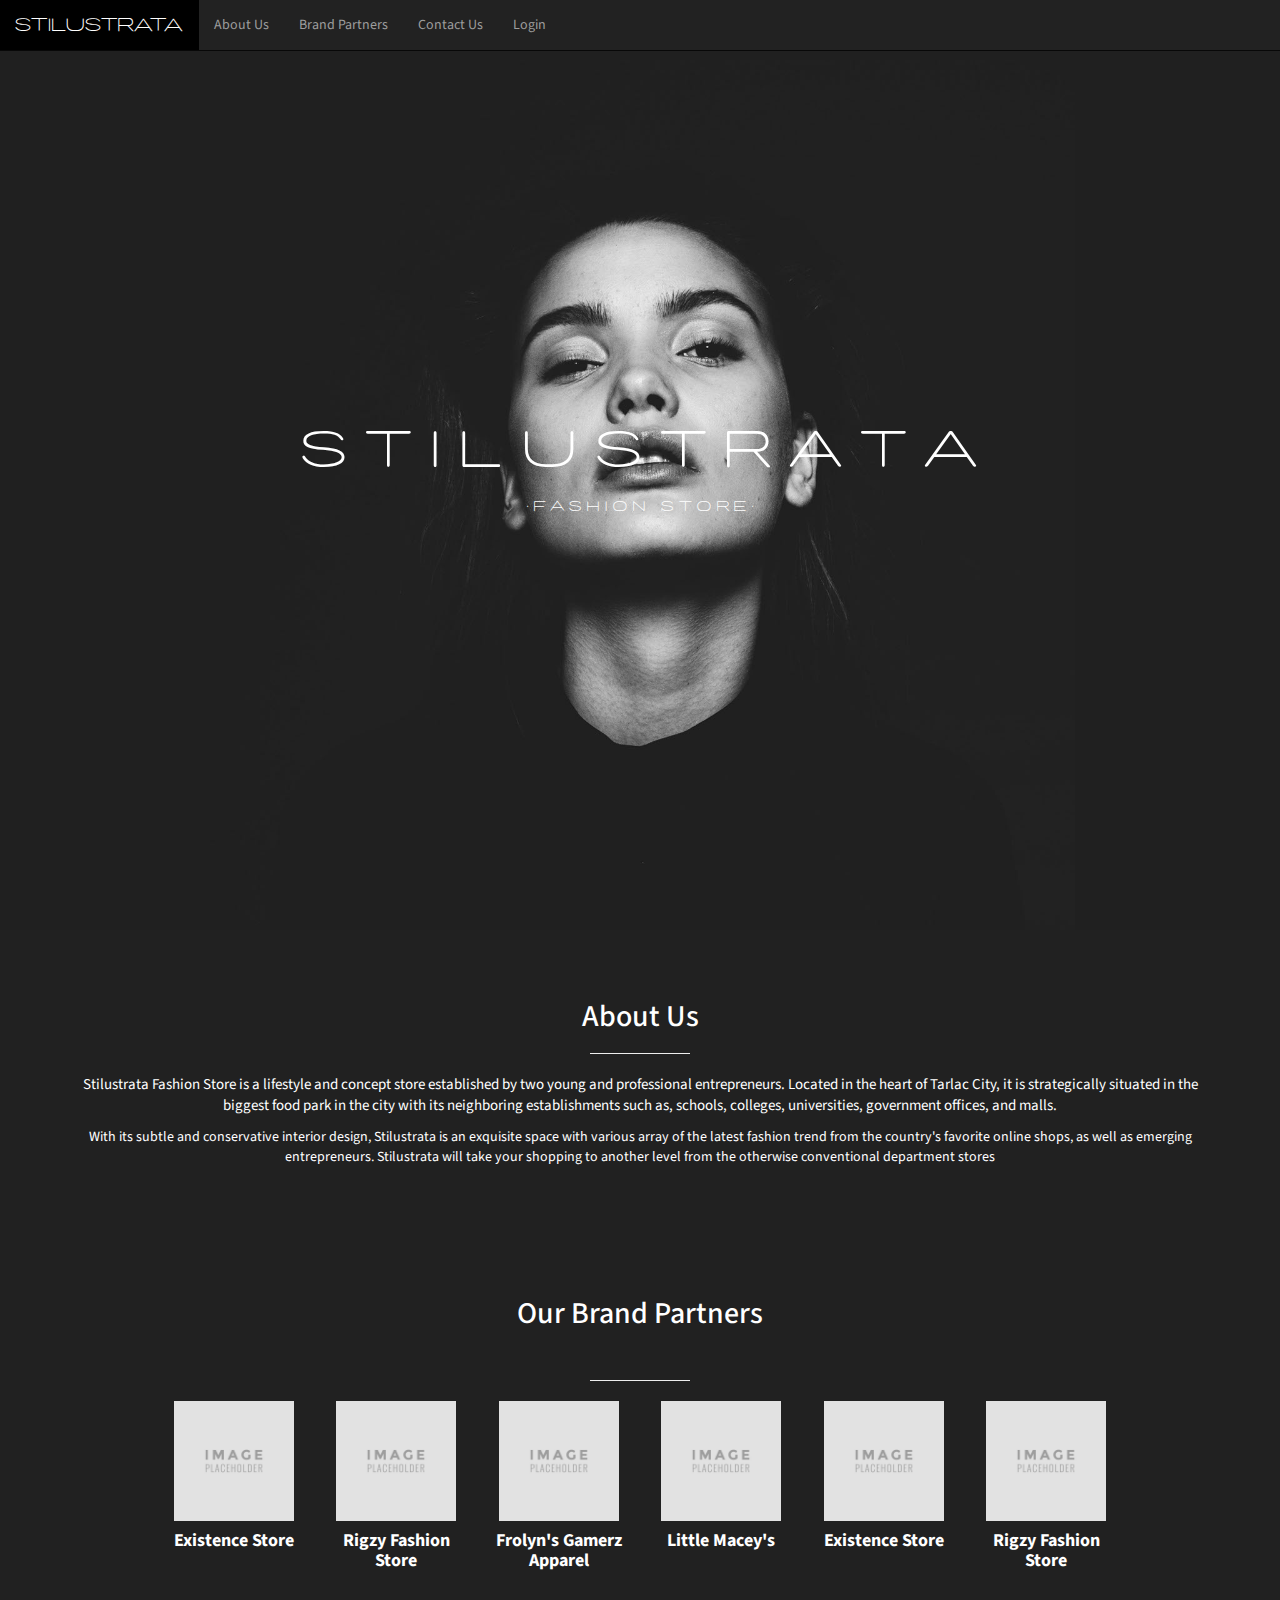
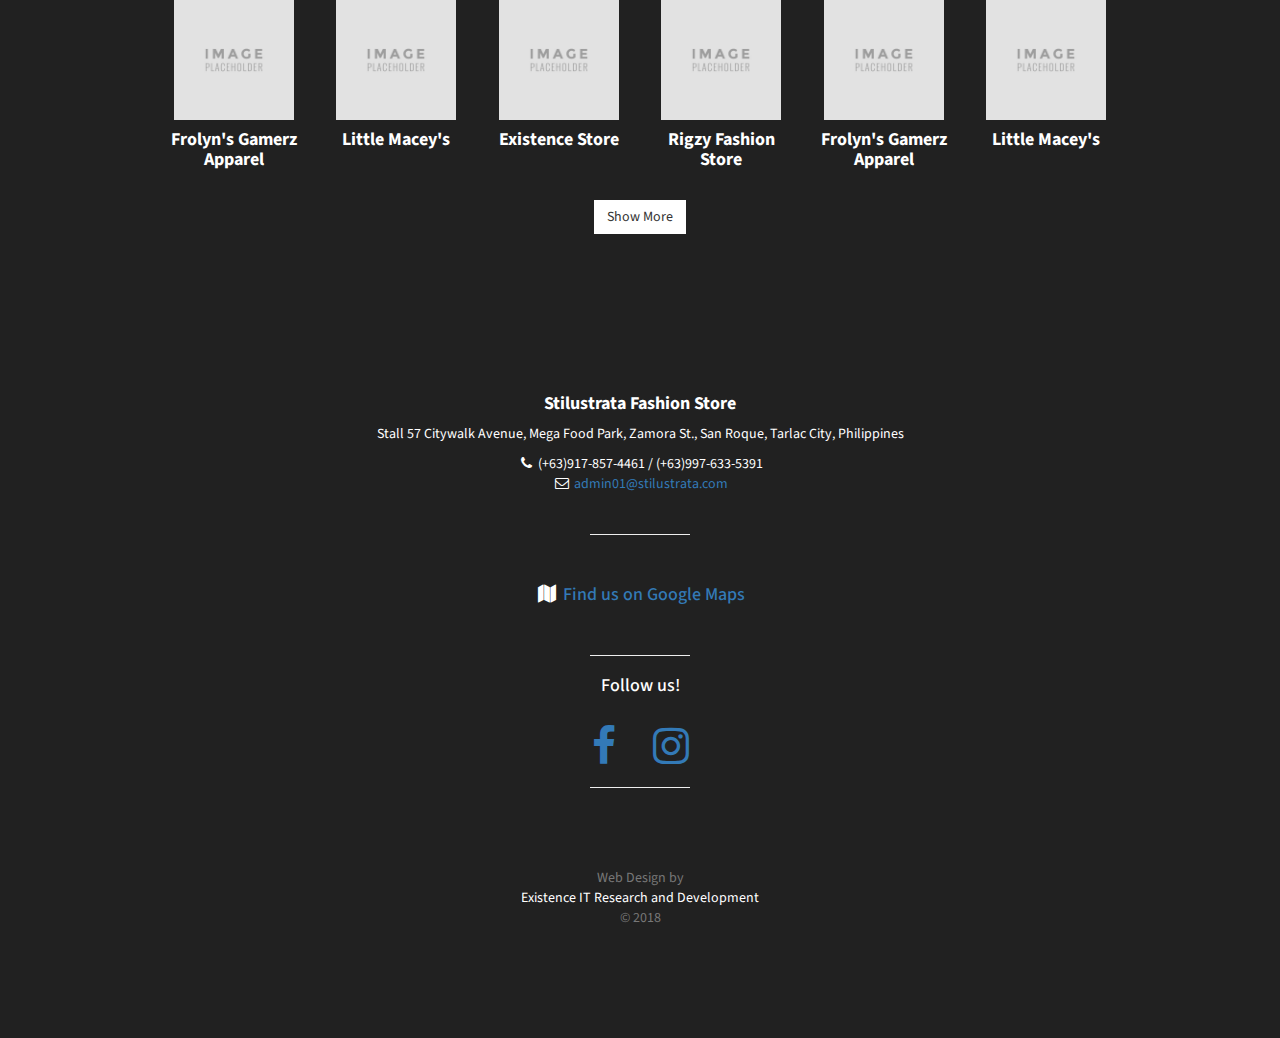
<file: index.html>
<!DOCTYPE html>
<html lang="en">

<head>
    <meta charset="utf-8">
    <meta http-equiv="X-UA-Compatible" content="IE=edge">
    <meta name="viewport" content="width=device-width, initial-scale=1">
    <meta property="og:image" content="img/bgstils.jpg">
    <meta property="og:title" content="Stilustrata Fashion Store">
    <meta property="og:description" content="Stilustrata Fashion Store's Official Website">
    <meta name="author" content="Existence IT Research and Development 2018">
    <link rel="shortcut icon" href="img/bgstils.jpg" ;/>
    <title>Stilustrata Fashion Store</title>
    <link href="css/bootstrap.min.css" rel="stylesheet">
    <link href="css/stylish-portfolio.css" rel="stylesheet">
    <link href="https://maxcdn.bootstrapcdn.com/font-awesome/4.7.0/css/font-awesome.min.css" rel="stylesheet" type="text/css">
    <link href="https://fonts.googleapis.com/css?family=Source+Sans+Pro:300,400,700,300italic,400italic,700italic" rel="stylesheet" type="text/css">
    <script src="js/jquery.js"></script>
    <script src="js/bootstrap.min.js"></script>
    <!--[if lt IE 9]> <script src="https://oss.maxcdn.com/libs/html5shiv/3.7.0/html5shiv.js"></script> <script src="https://oss.maxcdn.com/libs/respond.js/1.4.2/respond.min.js"></script><![endif]-->
</head>

<body data-spy="scroll" data-target=".navbar" data-offset="50">
    <nav class="navbar navbar-inverse navbar-fixed-top" id="navv">
        <div class="container-fluid">
            <div class="navbar-header"> <a class="navbar-brand" href="#top" style="background-color: black;font-family: 'Porter',Arial,sans-serif">STILUSTRATA</a> </div>
            <ul class="nav navbar-nav">
                <li><a href="#services">About Us</a></li>
                <li><a href="#partners">Brand Partners</a></li>
                <li><a href="#foots">Contact Us</a></li>
                <li><a href="login.php">Login</a></li>
            </ul>
        </div>
    </nav> <a id="menu-toggle" href="#" class="btn btn-dark btn-lg toggle"><i class="fa fa-angle-double-left"></i></a>
    <nav id="sidebar-wrapper">
        <ul class="sidebar-nav"> <a id="menu-close" href="#" class="btn btn-light btn-lg pull-right toggle"><i class="fa fa-angle-double-right"></i></a>
            <li class="sidebar-brand"> <a href="#top" onclick=$( "#menu-close").click();>Stilustrata</a> </li>
            <li><a href="#services" onclick=$( "#menu-close").click();>About Us</a></li>
            <li><a href="#partners" onclick=$( "#menu-close").click();>Brand Partners</a></li>
            <li><a href="#foots" onclick=$( "#menu-close").click();>Contact Us</a></li>
            <li><a href="login.php">Login</a></li>
        </ul>
    </nav>
    <p id="paddd">&nbsp;</p>
    <header id="top" class="header">
        <div class="text-vertical-center" style="font-family: 'Porter',Arial,sans-serif">
            <p class="main_h">S T I L U S T R A T A</p>
            <p style="white-space: nowrap;">· F A S H I O N &nbsp;&nbsp;S T O R E ·</p><br></div>
    </header>
    <aside id="services" class="call-to-action bg-primary" style="background-color: #212121">
        <div class="container">
            <div class="row">
                <div class="col-lg-12 text-center" id="about_p">
                    <h2>About Us</h2>
                    <hr class="small">
                    <p style="font-size: 15px"> Stilustrata Fashion Store is a lifestyle and concept store established by two young and professional entrepreneurs. Located in the heart of Tarlac City, it is strategically situated in the biggest food park in the city with its neighboring
                        establishments such as, schools, colleges, universities, government offices, and malls. </p>
                    <p>With its subtle and conservative interior design, Stilustrata is an exquisite space with various array of the latest fashion trend from the country's favorite online shops, as well as emerging entrepreneurs. Stilustrata will take your
                        shopping to another level from the otherwise conventional department stores</p>
                </div>
            </div>
        </div>
    </aside>
    <section id="partners" class="services bg-primary">
        <div class="container">
            <div class="row text-center">
                <div class="col-lg-10 col-lg-offset-1">
                    <h2>Our Brand Partners</h2><br>
                    <hr class="small">
                    <div class="row">
                        <div class="col-md-2 col-xs-6">
                            <div class="service-item"> <img class="no_large" src="img/placeholder.jpg">
                                <h4 class="bl"> <strong>Existence Store</strong> </h4>
                            </div>
                        </div>
                        <div class="col-md-2 col-xs-6">
                            <div class="service-item"> <img class="no_large" src="img/placeholder.jpg">
                                <h4 class="bl"> <strong>Rigzy Fashion Store</strong> </h4>
                            </div>
                        </div>
                        <div class="col-md-2 col-xs-6">
                            <div class="service-item"> <img class="no_large" src="img/placeholder.jpg">
                                <h4 class="bl"> <strong>Frolyn's Gamerz Apparel</strong> </h4>
                            </div>
                        </div>
                        <div class="col-md-2 col-xs-6">
                            <div class="service-item"> <img class="no_large" src="img/placeholder.jpg">
                                <h4 class="bl"> <strong>Little Macey's</strong> </h4>
                            </div>
                        </div>
                        <div class="col-md-2 col-xs-6">
                            <div class="service-item"> <img class="no_large" src="img/placeholder.jpg">
                                <h4 class="bl"> <strong>Existence Store</strong> </h4>
                            </div>
                        </div>
                        <div class="col-md-2 col-xs-6">
                            <div class="service-item"> <img class="no_large" src="img/placeholder.jpg">
                                <h4 class="bl"> <strong>Rigzy Fashion Store</strong> </h4>
                            </div>
                        </div>
                        <div class="col-md-2 col-xs-6">
                            <div class="service-item"> <img class="no_large" src="img/placeholder.jpg">
                                <h4 class="bl"> <strong>Frolyn's Gamerz Apparel</strong> </h4>
                            </div>
                        </div>
                        <div class="col-md-2 col-xs-6">
                            <div class="service-item"> <img class="no_large" src="img/placeholder.jpg">
                                <h4 class="bl"> <strong>Little Macey's</strong> </h4>
                            </div>
                        </div>
                        <div class="col-md-2 col-xs-6">
                            <div class="service-item"> <img class="no_large" src="img/placeholder.jpg">
                                <h4 class="bl"> <strong>Existence Store</strong> </h4>
                            </div>
                        </div>
                        <div class="col-md-2 col-xs-6">
                            <div class="service-item"> <img class="no_large" src="img/placeholder.jpg">
                                <h4 class="bl"> <strong>Rigzy Fashion Store</strong> </h4>
                            </div>
                        </div>
                        <div class="col-md-2 col-xs-6">
                            <div class="service-item"> <img class="no_large" src="img/placeholder.jpg">
                                <h4 class="bl"> <strong>Frolyn's Gamerz Apparel</strong> </h4>
                            </div>
                        </div>
                        <div class="col-md-2 col-xs-6">
                            <div class="service-item"> <img class="no_large" src="img/placeholder.jpg">
                                <h4 class="bl"> <strong>Little Macey's</strong> </h4>
                            </div>
                        </div>
                    </div>
                    <div id="allDiv">
                        <div class="row">
                            <div class="col-md-2 col-xs-6">
                                <div class="service-item"> <img class="no_large" src="img/placeholder.jpg">
                                    <h4 class="bl"> <strong>Existence Store</strong> </h4>
                                </div>
                            </div>
                            <div class="col-md-2 col-xs-6">
                                <div class="service-item"> <img class="no_large" src="img/placeholder.jpg">
                                    <h4 class="bl"> <strong>Rigzy Fashion Store</strong> </h4>
                                </div>
                            </div>
                            <div class="col-md-2 col-xs-6">
                                <div class="service-item"> <img class="no_large" src="img/placeholder.jpg">
                                    <h4 class="bl"> <strong>Frolyn's Gamerz Apparel</strong> </h4>
                                </div>
                            </div>
                            <div class="col-md-2 col-xs-6">
                                <div class="service-item"> <img class="no_large" src="img/placeholder.jpg">
                                    <h4 class="bl"> <strong>Little Macey's</strong> </h4>
                                </div>
                            </div>
                            <div class="col-md-2 col-xs-6">
                                <div class="service-item"> <img class="no_large" src="img/placeholder.jpg">
                                    <h4 class="bl"> <strong>Existence Store</strong> </h4>
                                </div>
                            </div>
                            <div class="col-md-2 col-xs-6">
                                <div class="service-item"> <img class="no_large" src="img/placeholder.jpg">
                                    <h4 class="bl"> <strong>Rigzy Fashion Store</strong> </h4>
                                </div>
                            </div>
                            <div class="col-md-2 col-xs-6">
                                <div class="service-item"> <img class="no_large" src="img/placeholder.jpg">
                                    <h4 class="bl"> <strong>Frolyn's Gamerz Apparel</strong> </h4>
                                </div>
                            </div>
                            <div class="col-md-2 col-xs-6">
                                <div class="service-item"> <img class="no_large" src="img/placeholder.jpg">
                                    <h4 class="bl"> <strong>Little Macey's</strong> </h4>
                                </div>
                            </div>
                            <div class="col-md-2 col-xs-6">
                                <div class="service-item"> <img class="no_large" src="img/placeholder.jpg">
                                    <h4 class="bl"> <strong>Existence Store</strong> </h4>
                                </div>
                            </div>
                            <div class="col-md-2 col-xs-6">
                                <div class="service-item"> <img class="no_large" src="img/placeholder.jpg">
                                    <h4 class="bl"> <strong>Rigzy Fashion Store</strong> </h4>
                                </div>
                            </div>
                            <div class="col-md-2 col-xs-6">
                                <div class="service-item"> <img class="no_large" src="img/placeholder.jpg">
                                    <h4 class="bl"> <strong>Frolyn's Gamerz Apparel</strong> </h4>
                                </div>
                            </div>
                            <div class="col-md-2 col-xs-6">
                                <div class="service-item"> <img class="no_large" src="img/placeholder.jpg">
                                    <h4 class="bl"> <strong>Little Macey's</strong> </h4>
                                </div>
                            </div>
                        </div </div>
                    </div><a class="btn btn-light" onclick="$('#allDiv').show(1500);" align="center">Show More</a> </div>
            </div>
    </section>
    <style type="text/css">
    </style>
    <footer class="blackbg">
        <div id="foots" class="container blackbg bl">
            <div class="row">
                <div class="col-lg-10 col-lg-offset-1 text-center">
                    <h4><strong>Stilustrata Fashion Store</strong> </h4>
                    <p>Stall 57 Citywalk Avenue, Mega Food Park, Zamora St., San Roque, Tarlac City, Philippines</p>
                    <ul class="list-unstyled">
                        <li><i class="fa fa-phone fa-fw"></i> (+63)917-857-4461 / (+63)997-633-5391</li>
                        <li><i class="fa fa-envelope-o fa-fw"></i> <a href="mailto:admin01@stilustrata.com">admin01@stilustrata.com</a> </li><br>
                        <hr class="small"><br>
                        <li>
                            <h4><i class="fa fa-map fa-fw"></i> <a href="https://www.google.com.ph/maps/place/Stilustrata+Fashion+Store/@15.4854895,120.586458,17z/data=!3m1!4b1!4m5!3m4!1s0x3396c63979692181:0x2f02668075145c62!8m2!3d15.4854843!4d120.5886467?hl=en">Find us on Google Maps</a></h4>
                        </li>
                    </ul> <br>
                    <hr class="small">
                    <h4>Follow us!</h4><br>
                    <ul class="list-inline">
                        <li> <a href="https://www.facebook.com/stilustrata/" target="blank"><i class="fa fa-facebook fa-fw fa-3x"></i></a> </li>
                        <li> <a href="https://instagram.com/stilustratafashionstore" target="blank"><i class="fa fa-instagram fa-fw fa-3x"></i></a> </li>
                    </ul>
                    <hr class="small"><br><br><br>
                    <p class="text-muted">Web Design by<br><span onclick="window.location.href='http://exs-innovations.co.nf'" class="bl">Existence IT Research and Development</span><br>&copy; 2018</p>
                </div>
            </div>
        </div><a id="to-top" href="#top" class="btn btn-dark btn-lg"><i class="fa fa-chevron-up fa-fw fa-1x"></i></a> </footer>
    <style type="text/css">
        .main_h{font-size: 20px; font-size: 4vw; white-space: nowrap;}.text-vertical-center{-webkit-animation: fadein 3s; /* Safari, Chrome and Opera > 12.1 */ -moz-animation: fadein 3s; /* Firefox < 16 */ -ms-animation: fadein 3s; /* Internet Explorer */ -o-animation: fadein 3s; /* Opera < 12.1 */ animation: fadein 3s;}@keyframes fadein{from{opacity: 0;}to{opacity: 1;}}/* Firefox < 16 */@-moz-keyframes fadein{from{opacity: 0;}to{opacity: 1;}}/* Safari, Chrome and Opera > 12.1 */@-webkit-keyframes fadein{from{opacity: 0;}to{opacity: 1;}}/* Internet Explorer */@-ms-keyframes fadein{from{opacity: 0;}to{opacity: 1;}}/* Opera < 12.1 */@-o-keyframes fadein{from{opacity: 0;}to{opacity: 1;}}.blackbg{background-color: #212121 !important;}.no_large{max-width: 120px;}.bl{color: white;}@media screen and (max-width: 1000px){.paddd{visibility: hidden; clear: both; display: none;}.main_h{font-size: 7vw; white-space: nowrap;}#navv{visibility: hidden; clear: both; float: left; margin: 10px auto 5px 20px; width: 28%; display: none;}}.services{background-color: #212121; background-repeat: no-repeat;}.mission-alpha{color: white; font-size: 20px; float: left; width: 50%;}.fb-page{float: left; width: 50%;}
    </style>
    <script>
        const mq=window.matchMedia( "(min-width: 1000px)" ); if (mq.matches){}else{$("#paddd").hide();}$("#about_p").hide(); $("#allDiv").hide(); $("#about_p").slideDown(800); $("#menu-close").click(function(e){e.preventDefault(); $("#sidebar-wrapper").toggleClass("active");}); $("#menu-toggle").click(function(e){e.preventDefault(); $("#sidebar-wrapper").toggleClass("active");}); $(function(){$('a[href*=#]:not([href=#],[data-toggle],[data-target],[data-slide])').click(function(){if (location.pathname.replace(/^\//, '')==this.pathname.replace(/^\//, '') || location.hostname==this.hostname){var target=$(this.hash); target=target.length ? target : $('[name=' + this.hash.slice(1) + ']'); if (target.length){$('html,body').animate({scrollTop: target.offset().top}, 1000); return false;}}});}); var fixed=false; $(document).scroll(function(){if ($(this).scrollTop() > 250){if (!fixed){fixed=true; $('#to-top').show("slow", function(){$('#to-top').css({position: 'fixed', display: 'block'});});}}else{if (fixed){fixed=false; $('#to-top').hide("slow", function(){$('#to-top').css({display: 'none'});});}}});
    </script>
</body>

</html>
</file>
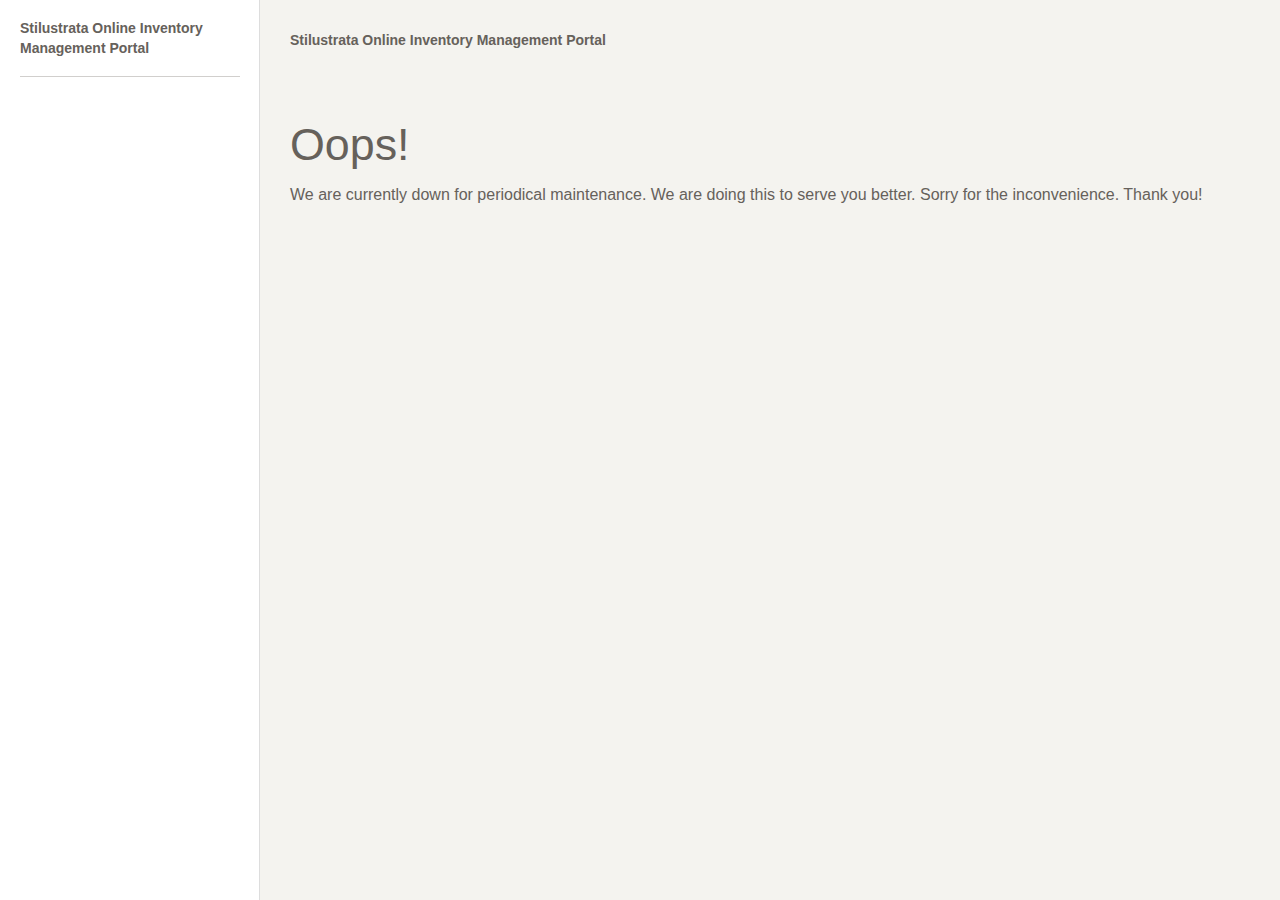
<file: down.html>
<!doctype html>
<html lang="en">
<head>
	<meta charset="utf-8" />
	<link rel="apple-touch-icon" sizes="76x76" href="assets/img/apple-icon.png">
	<link rel="icon" type="image/png" sizes="96x96" href="assets/img/favicon.png">
	<meta http-equiv="X-UA-Compatible" content="IE=edge,chrome=1" />

	<title>Stilustrata</title>

	<meta content='width=device-width, initial-scale=1.0, maximum-scale=1.0, user-scalable=0' name='viewport' />
    <meta name="viewport" content="width=device-width" />


    <!-- Bootstrap core CSS     -->
    <link href="assets/css/bootstrap.min.css" rel="stylesheet" />

    <!-- Animation library for notifications   -->
    <link href="assets/css/animate.min.css" rel="stylesheet"/>

    <!--  Paper Dashboard core CSS    -->
    <link href="assets/css/paper-dashboard.css" rel="stylesheet"/>


    <!--  CSS for Demo Purpose, don't include it in your project     -->
    <link href="assets/css/demo.css" rel="stylesheet" />


    <!--  Fonts and icons     -->
    <!-- <link href="http://maxcdn.bootstrapcdn.com/font-awesome/latest/css/font-awesome.min.css" rel="stylesheet">
    <link href='https://fonts.googleapis.com/css?family=Muli:400,300' rel='stylesheet' type='text/css'> -->
    <link href="assets/css/themify-icons.css" rel="stylesheet">

</head>
<body>

<div class="wrapper">
    <div class="sidebar" data-background-color="white" data-active-color="danger">

    <!--
		Tip 1: you can change the color of the sidebar's background using: data-background-color="white | black"
		Tip 2: you can change the color of the active button using the data-active-color="primary | info | success | warning | danger"
	-->

    	<div class="sidebar-wrapper">
            <div class="logo">
              <b>  Stilustrata Online Inventory Management Portal </b>
            </div>

            
    	</div>
    </div>

    <div class="main-panel">
        
    <div class="content">
        <div class="col-lg-12"> 
        <div class="logo">
          <b>  Stilustrata Online Inventory Management Portal </b>
        </div><br><br>
            <h1>Oops!</h1>
            <p>We are currently down for periodical maintenance. We are doing this to serve you better. Sorry for the inconvenience. Thank you!</p>
        </div>
    </div>

       


        

    </div>
</div>


</body>

    <!--   Core JS Files   -->
    <script src="assets/js/jquery-1.10.2.js" type="text/javascript"></script>
	<script src="assets/js/bootstrap.min.js" type="text/javascript"></script>

	<!--  Checkbox, Radio & Switch Plugins -->
	<script src="assets/js/bootstrap-checkbox-radio.js"></script>

	<!--  Charts Plugin -->
	<script src="assets/js/chartist.min.js"></script>

    <!--  Notifications Plugin    -->
    <script src="assets/js/bootstrap-notify.js"></script>

    <!-- Paper Dashboard Core javascript and methods for Demo purpose -->
	<script src="assets/js/paper-dashboard.js"></script>

	<!-- Paper Dashboard DEMO methods, don't include it in your project! -->
	<script src="assets/js/demo.js"></script>

	<script type="text/javascript">
    	$(document).ready(function(){

        



        	
    	});
	</script>
<style type="text/css">
    .w{
        color: white
    }
</style>
</html>
</file>
<file: assets/css/demo.css>
@media (min-width: 992px){
    .typo-line{
        padding-left: 140px;
        margin-bottom: 40px;
        position: relative;
    }

    .typo-line .category{
        transform: translateY(-50%);
        top: 50%;
        left: 0px;
        position: absolute;
    }
}

.icon-section {
	margin: 0 0 3em;
	clear: both;
	overflow: hidden;
}
.icon-container {
	width: 240px;
	padding: .7em 0;
	float: left;
	position: relative;
	text-align: left;
}
.icon-container [class^="ti-"],
.icon-container [class*=" ti-"] {
	color: #000;
	position: absolute;
	margin-top: 3px;
	transition: .3s;
}
.icon-container:hover [class^="ti-"],
.icon-container:hover [class*=" ti-"] {
	font-size: 2.2em;
	margin-top: -5px;
}
.icon-container:hover .icon-name {
	color: #000;
}
.icon-name {
	color: #aaa;
	margin-left: 35px;
	font-size: .8em;
	transition: .3s;
}
.icon-container:hover .icon-name {
	margin-left: 45px;
}

.places-buttons .btn{
    margin-bottom: 30px
}
.sidebar .nav > li.active-pro{
    position: absolute;
    width: 100%;
    bottom: 10px;
}
.sidebar .nav > li.active-pro a{
    background: rgba(255, 255, 255, 0.14);
    opacity: 1;
    color: #FFFFFF;
}

.table-upgrade td:nth-child(2),
.table-upgrade td:nth-child(3){
    text-align: center;
}
</file>
<file: assets/css/themify-icons.css>
@font-face {
	font-family: 'themify';
	src:url('../fonts/themify.eot?-fvbane');
	src:url('../fonts/themify.eot?#iefix-fvbane') format('embedded-opentype'),
		url('../fonts/themify.woff?-fvbane') format('woff'),
		url('../fonts/themify.ttf?-fvbane') format('truetype'),
		url('../fonts/themify.svg?-fvbane#themify') format('svg');
	font-weight: normal;
	font-style: normal;
}

[class^="ti-"], [class*=" ti-"] {
	font-family: 'themify';
	speak: none;
	font-style: normal;
	font-weight: bold;
	font-variant: normal;
	text-transform: none;
	line-height: 1.42857;

	/* Better Font Rendering =========== */
	-webkit-font-smoothing: antialiased;
	-moz-osx-font-smoothing: grayscale;
}

.ti-wand:before {
	content: "\e600";
}
.ti-volume:before {
	content: "\e601";
}
.ti-user:before {
	content: "\e602";
}
.ti-unlock:before {
	content: "\e603";
}
.ti-unlink:before {
	content: "\e604";
}
.ti-trash:before {
	content: "\e605";
}
.ti-thought:before {
	content: "\e606";
}
.ti-target:before {
	content: "\e607";
}
.ti-tag:before {
	content: "\e608";
}
.ti-tablet:before {
	content: "\e609";
}
.ti-star:before {
	content: "\e60a";
}
.ti-spray:before {
	content: "\e60b";
}
.ti-signal:before {
	content: "\e60c";
}
.ti-shopping-cart:before {
	content: "\e60d";
}
.ti-shopping-cart-full:before {
	content: "\e60e";
}
.ti-settings:before {
	content: "\e60f";
}
.ti-search:before {
	content: "\e610";
}
.ti-zoom-in:before {
	content: "\e611";
}
.ti-zoom-out:before {
	content: "\e612";
}
.ti-cut:before {
	content: "\e613";
}
.ti-ruler:before {
	content: "\e614";
}
.ti-ruler-pencil:before {
	content: "\e615";
}
.ti-ruler-alt:before {
	content: "\e616";
}
.ti-bookmark:before {
	content: "\e617";
}
.ti-bookmark-alt:before {
	content: "\e618";
}
.ti-reload:before {
	content: "\e619";
}
.ti-plus:before {
	content: "\e61a";
}
.ti-pin:before {
	content: "\e61b";
}
.ti-pencil:before {
	content: "\e61c";
}
.ti-pencil-alt:before {
	content: "\e61d";
}
.ti-paint-roller:before {
	content: "\e61e";
}
.ti-paint-bucket:before {
	content: "\e61f";
}
.ti-na:before {
	content: "\e620";
}
.ti-mobile:before {
	content: "\e621";
}
.ti-minus:before {
	content: "\e622";
}
.ti-medall:before {
	content: "\e623";
}
.ti-medall-alt:before {
	content: "\e624";
}
.ti-marker:before {
	content: "\e625";
}
.ti-marker-alt:before {
	content: "\e626";
}
.ti-arrow-up:before {
	content: "\e627";
}
.ti-arrow-right:before {
	content: "\e628";
}
.ti-arrow-left:before {
	content: "\e629";
}
.ti-arrow-down:before {
	content: "\e62a";
}
.ti-lock:before {
	content: "\e62b";
}
.ti-location-arrow:before {
	content: "\e62c";
}
.ti-link:before {
	content: "\e62d";
}
.ti-layout:before {
	content: "\e62e";
}
.ti-layers:before {
	content: "\e62f";
}
.ti-layers-alt:before {
	content: "\e630";
}
.ti-key:before {
	content: "\e631";
}
.ti-import:before {
	content: "\e632";
}
.ti-image:before {
	content: "\e633";
}
.ti-heart:before {
	content: "\e634";
}
.ti-heart-broken:before {
	content: "\e635";
}
.ti-hand-stop:before {
	content: "\e636";
}
.ti-hand-open:before {
	content: "\e637";
}
.ti-hand-drag:before {
	content: "\e638";
}
.ti-folder:before {
	content: "\e639";
}
.ti-flag:before {
	content: "\e63a";
}
.ti-flag-alt:before {
	content: "\e63b";
}
.ti-flag-alt-2:before {
	content: "\e63c";
}
.ti-eye:before {
	content: "\e63d";
}
.ti-export:before {
	content: "\e63e";
}
.ti-exchange-vertical:before {
	content: "\e63f";
}
.ti-desktop:before {
	content: "\e640";
}
.ti-cup:before {
	content: "\e641";
}
.ti-crown:before {
	content: "\e642";
}
.ti-comments:before {
	content: "\e643";
}
.ti-comment:before {
	content: "\e644";
}
.ti-comment-alt:before {
	content: "\e645";
}
.ti-close:before {
	content: "\e646";
}
.ti-clip:before {
	content: "\e647";
}
.ti-angle-up:before {
	content: "\e648";
}
.ti-angle-right:before {
	content: "\e649";
}
.ti-angle-left:before {
	content: "\e64a";
}
.ti-angle-down:before {
	content: "\e64b";
}
.ti-check:before {
	content: "\e64c";
}
.ti-check-box:before {
	content: "\e64d";
}
.ti-camera:before {
	content: "\e64e";
}
.ti-announcement:before {
	content: "\e64f";
}
.ti-brush:before {
	content: "\e650";
}
.ti-briefcase:before {
	content: "\e651";
}
.ti-bolt:before {
	content: "\e652";
}
.ti-bolt-alt:before {
	content: "\e653";
}
.ti-blackboard:before {
	content: "\e654";
}
.ti-bag:before {
	content: "\e655";
}
.ti-move:before {
	content: "\e656";
}
.ti-arrows-vertical:before {
	content: "\e657";
}
.ti-arrows-horizontal:before {
	content: "\e658";
}
.ti-fullscreen:before {
	content: "\e659";
}
.ti-arrow-top-right:before {
	content: "\e65a";
}
.ti-arrow-top-left:before {
	content: "\e65b";
}
.ti-arrow-circle-up:before {
	content: "\e65c";
}
.ti-arrow-circle-right:before {
	content: "\e65d";
}
.ti-arrow-circle-left:before {
	content: "\e65e";
}
.ti-arrow-circle-down:before {
	content: "\e65f";
}
.ti-angle-double-up:before {
	content: "\e660";
}
.ti-angle-double-right:before {
	content: "\e661";
}
.ti-angle-double-left:before {
	content: "\e662";
}
.ti-angle-double-down:before {
	content: "\e663";
}
.ti-zip:before {
	content: "\e664";
}
.ti-world:before {
	content: "\e665";
}
.ti-wheelchair:before {
	content: "\e666";
}
.ti-view-list:before {
	content: "\e667";
}
.ti-view-list-alt:before {
	content: "\e668";
}
.ti-view-grid:before {
	content: "\e669";
}
.ti-uppercase:before {
	content: "\e66a";
}
.ti-upload:before {
	content: "\e66b";
}
.ti-underline:before {
	content: "\e66c";
}
.ti-truck:before {
	content: "\e66d";
}
.ti-timer:before {
	content: "\e66e";
}
.ti-ticket:before {
	content: "\e66f";
}
.ti-thumb-up:before {
	content: "\e670";
}
.ti-thumb-down:before {
	content: "\e671";
}
.ti-text:before {
	content: "\e672";
}
.ti-stats-up:before {
	content: "\e673";
}
.ti-stats-down:before {
	content: "\e674";
}
.ti-split-v:before {
	content: "\e675";
}
.ti-split-h:before {
	content: "\e676";
}
.ti-smallcap:before {
	content: "\e677";
}
.ti-shine:before {
	content: "\e678";
}
.ti-shift-right:before {
	content: "\e679";
}
.ti-shift-left:before {
	content: "\e67a";
}
.ti-shield:before {
	content: "\e67b";
}
.ti-notepad:before {
	content: "\e67c";
}
.ti-server:before {
	content: "\e67d";
}
.ti-quote-right:before {
	content: "\e67e";
}
.ti-quote-left:before {
	content: "\e67f";
}
.ti-pulse:before {
	content: "\e680";
}
.ti-printer:before {
	content: "\e681";
}
.ti-power-off:before {
	content: "\e682";
}
.ti-plug:before {
	content: "\e683";
}
.ti-pie-chart:before {
	content: "\e684";
}
.ti-paragraph:before {
	content: "\e685";
}
.ti-panel:before {
	content: "\e686";
}
.ti-package:before {
	content: "\e687";
}
.ti-music:before {
	content: "\e688";
}
.ti-music-alt:before {
	content: "\e689";
}
.ti-mouse:before {
	content: "\e68a";
}
.ti-mouse-alt:before {
	content: "\e68b";
}
.ti-money:before {
	content: "\e68c";
}
.ti-microphone:before {
	content: "\e68d";
}
.ti-menu:before {
	content: "\e68e";
}
.ti-menu-alt:before {
	content: "\e68f";
}
.ti-map:before {
	content: "\e690";
}
.ti-map-alt:before {
	content: "\e691";
}
.ti-loop:before {
	content: "\e692";
}
.ti-location-pin:before {
	content: "\e693";
}
.ti-list:before {
	content: "\e694";
}
.ti-light-bulb:before {
	content: "\e695";
}
.ti-Italic:before {
	content: "\e696";
}
.ti-info:before {
	content: "\e697";
}
.ti-infinite:before {
	content: "\e698";
}
.ti-id-badge:before {
	content: "\e699";
}
.ti-hummer:before {
	content: "\e69a";
}
.ti-home:before {
	content: "\e69b";
}
.ti-help:before {
	content: "\e69c";
}
.ti-headphone:before {
	content: "\e69d";
}
.ti-harddrives:before {
	content: "\e69e";
}
.ti-harddrive:before {
	content: "\e69f";
}
.ti-gift:before {
	content: "\e6a0";
}
.ti-game:before {
	content: "\e6a1";
}
.ti-filter:before {
	content: "\e6a2";
}
.ti-files:before {
	content: "\e6a3";
}
.ti-file:before {
	content: "\e6a4";
}
.ti-eraser:before {
	content: "\e6a5";
}
.ti-envelope:before {
	content: "\e6a6";
}
.ti-download:before {
	content: "\e6a7";
}
.ti-direction:before {
	content: "\e6a8";
}
.ti-direction-alt:before {
	content: "\e6a9";
}
.ti-dashboard:before {
	content: "\e6aa";
}
.ti-control-stop:before {
	content: "\e6ab";
}
.ti-control-shuffle:before {
	content: "\e6ac";
}
.ti-control-play:before {
	content: "\e6ad";
}
.ti-control-pause:before {
	content: "\e6ae";
}
.ti-control-forward:before {
	content: "\e6af";
}
.ti-control-backward:before {
	content: "\e6b0";
}
.ti-cloud:before {
	content: "\e6b1";
}
.ti-cloud-up:before {
	content: "\e6b2";
}
.ti-cloud-down:before {
	content: "\e6b3";
}
.ti-clipboard:before {
	content: "\e6b4";
}
.ti-car:before {
	content: "\e6b5";
}
.ti-calendar:before {
	content: "\e6b6";
}
.ti-book:before {
	content: "\e6b7";
}
.ti-bell:before {
	content: "\e6b8";
}
.ti-basketball:before {
	content: "\e6b9";
}
.ti-bar-chart:before {
	content: "\e6ba";
}
.ti-bar-chart-alt:before {
	content: "\e6bb";
}
.ti-back-right:before {
	content: "\e6bc";
}
.ti-back-left:before {
	content: "\e6bd";
}
.ti-arrows-corner:before {
	content: "\e6be";
}
.ti-archive:before {
	content: "\e6bf";
}
.ti-anchor:before {
	content: "\e6c0";
}
.ti-align-right:before {
	content: "\e6c1";
}
.ti-align-left:before {
	content: "\e6c2";
}
.ti-align-justify:before {
	content: "\e6c3";
}
.ti-align-center:before {
	content: "\e6c4";
}
.ti-alert:before {
	content: "\e6c5";
}
.ti-alarm-clock:before {
	content: "\e6c6";
}
.ti-agenda:before {
	content: "\e6c7";
}
.ti-write:before {
	content: "\e6c8";
}
.ti-window:before {
	content: "\e6c9";
}
.ti-widgetized:before {
	content: "\e6ca";
}
.ti-widget:before {
	content: "\e6cb";
}
.ti-widget-alt:before {
	content: "\e6cc";
}
.ti-wallet:before {
	content: "\e6cd";
}
.ti-video-clapper:before {
	content: "\e6ce";
}
.ti-video-camera:before {
	content: "\e6cf";
}
.ti-vector:before {
	content: "\e6d0";
}
.ti-themify-logo:before {
	content: "\e6d1";
}
.ti-themify-favicon:before {
	content: "\e6d2";
}
.ti-themify-favicon-alt:before {
	content: "\e6d3";
}
.ti-support:before {
	content: "\e6d4";
}
.ti-stamp:before {
	content: "\e6d5";
}
.ti-split-v-alt:before {
	content: "\e6d6";
}
.ti-slice:before {
	content: "\e6d7";
}
.ti-shortcode:before {
	content: "\e6d8";
}
.ti-shift-right-alt:before {
	content: "\e6d9";
}
.ti-shift-left-alt:before {
	content: "\e6da";
}
.ti-ruler-alt-2:before {
	content: "\e6db";
}
.ti-receipt:before {
	content: "\e6dc";
}
.ti-pin2:before {
	content: "\e6dd";
}
.ti-pin-alt:before {
	content: "\e6de";
}
.ti-pencil-alt2:before {
	content: "\e6df";
}
.ti-palette:before {
	content: "\e6e0";
}
.ti-more:before {
	content: "\e6e1";
}
.ti-more-alt:before {
	content: "\e6e2";
}
.ti-microphone-alt:before {
	content: "\e6e3";
}
.ti-magnet:before {
	content: "\e6e4";
}
.ti-line-double:before {
	content: "\e6e5";
}
.ti-line-dotted:before {
	content: "\e6e6";
}
.ti-line-dashed:before {
	content: "\e6e7";
}
.ti-layout-width-full:before {
	content: "\e6e8";
}
.ti-layout-width-default:before {
	content: "\e6e9";
}
.ti-layout-width-default-alt:before {
	content: "\e6ea";
}
.ti-layout-tab:before {
	content: "\e6eb";
}
.ti-layout-tab-window:before {
	content: "\e6ec";
}
.ti-layout-tab-v:before {
	content: "\e6ed";
}
.ti-layout-tab-min:before {
	content: "\e6ee";
}
.ti-layout-slider:before {
	content: "\e6ef";
}
.ti-layout-slider-alt:before {
	content: "\e6f0";
}
.ti-layout-sidebar-right:before {
	content: "\e6f1";
}
.ti-layout-sidebar-none:before {
	content: "\e6f2";
}
.ti-layout-sidebar-left:before {
	content: "\e6f3";
}
.ti-layout-placeholder:before {
	content: "\e6f4";
}
.ti-layout-menu:before {
	content: "\e6f5";
}
.ti-layout-menu-v:before {
	content: "\e6f6";
}
.ti-layout-menu-separated:before {
	content: "\e6f7";
}
.ti-layout-menu-full:before {
	content: "\e6f8";
}
.ti-layout-media-right-alt:before {
	content: "\e6f9";
}
.ti-layout-media-right:before {
	content: "\e6fa";
}
.ti-layout-media-overlay:before {
	content: "\e6fb";
}
.ti-layout-media-overlay-alt:before {
	content: "\e6fc";
}
.ti-layout-media-overlay-alt-2:before {
	content: "\e6fd";
}
.ti-layout-media-left-alt:before {
	content: "\e6fe";
}
.ti-layout-media-left:before {
	content: "\e6ff";
}
.ti-layout-media-center-alt:before {
	content: "\e700";
}
.ti-layout-media-center:before {
	content: "\e701";
}
.ti-layout-list-thumb:before {
	content: "\e702";
}
.ti-layout-list-thumb-alt:before {
	content: "\e703";
}
.ti-layout-list-post:before {
	content: "\e704";
}
.ti-layout-list-large-image:before {
	content: "\e705";
}
.ti-layout-line-solid:before {
	content: "\e706";
}
.ti-layout-grid4:before {
	content: "\e707";
}
.ti-layout-grid3:before {
	content: "\e708";
}
.ti-layout-grid2:before {
	content: "\e709";
}
.ti-layout-grid2-thumb:before {
	content: "\e70a";
}
.ti-layout-cta-right:before {
	content: "\e70b";
}
.ti-layout-cta-left:before {
	content: "\e70c";
}
.ti-layout-cta-center:before {
	content: "\e70d";
}
.ti-layout-cta-btn-right:before {
	content: "\e70e";
}
.ti-layout-cta-btn-left:before {
	content: "\e70f";
}
.ti-layout-column4:before {
	content: "\e710";
}
.ti-layout-column3:before {
	content: "\e711";
}
.ti-layout-column2:before {
	content: "\e712";
}
.ti-layout-accordion-separated:before {
	content: "\e713";
}
.ti-layout-accordion-merged:before {
	content: "\e714";
}
.ti-layout-accordion-list:before {
	content: "\e715";
}
.ti-ink-pen:before {
	content: "\e716";
}
.ti-info-alt:before {
	content: "\e717";
}
.ti-help-alt:before {
	content: "\e718";
}
.ti-headphone-alt:before {
	content: "\e719";
}
.ti-hand-point-up:before {
	content: "\e71a";
}
.ti-hand-point-right:before {
	content: "\e71b";
}
.ti-hand-point-left:before {
	content: "\e71c";
}
.ti-hand-point-down:before {
	content: "\e71d";
}
.ti-gallery:before {
	content: "\e71e";
}
.ti-face-smile:before {
	content: "\e71f";
}
.ti-face-sad:before {
	content: "\e720";
}
.ti-credit-card:before {
	content: "\e721";
}
.ti-control-skip-forward:before {
	content: "\e722";
}
.ti-control-skip-backward:before {
	content: "\e723";
}
.ti-control-record:before {
	content: "\e724";
}
.ti-control-eject:before {
	content: "\e725";
}
.ti-comments-smiley:before {
	content: "\e726";
}
.ti-brush-alt:before {
	content: "\e727";
}
.ti-youtube:before {
	content: "\e728";
}
.ti-vimeo:before {
	content: "\e729";
}
.ti-twitter:before {
	content: "\e72a";
}
.ti-time:before {
	content: "\e72b";
}
.ti-tumblr:before {
	content: "\e72c";
}
.ti-skype:before {
	content: "\e72d";
}
.ti-share:before {
	content: "\e72e";
}
.ti-share-alt:before {
	content: "\e72f";
}
.ti-rocket:before {
	content: "\e730";
}
.ti-pinterest:before {
	content: "\e731";
}
.ti-new-window:before {
	content: "\e732";
}
.ti-microsoft:before {
	content: "\e733";
}
.ti-list-ol:before {
	content: "\e734";
}
.ti-linkedin:before {
	content: "\e735";
}
.ti-layout-sidebar-2:before {
	content: "\e736";
}
.ti-layout-grid4-alt:before {
	content: "\e737";
}
.ti-layout-grid3-alt:before {
	content: "\e738";
}
.ti-layout-grid2-alt:before {
	content: "\e739";
}
.ti-layout-column4-alt:before {
	content: "\e73a";
}
.ti-layout-column3-alt:before {
	content: "\e73b";
}
.ti-layout-column2-alt:before {
	content: "\e73c";
}
.ti-instagram:before {
	content: "\e73d";
}
.ti-google:before {
	content: "\e73e";
}
.ti-github:before {
	content: "\e73f";
}
.ti-flickr:before {
	content: "\e740";
}
.ti-facebook:before {
	content: "\e741";
}
.ti-dropbox:before {
	content: "\e742";
}
.ti-dribbble:before {
	content: "\e743";
}
.ti-apple:before {
	content: "\e744";
}
.ti-android:before {
	content: "\e745";
}
.ti-save:before {
	content: "\e746";
}
.ti-save-alt:before {
	content: "\e747";
}
.ti-yahoo:before {
	content: "\e748";
}
.ti-wordpress:before {
	content: "\e749";
}
.ti-vimeo-alt:before {
	content: "\e74a";
}
.ti-twitter-alt:before {
	content: "\e74b";
}
.ti-tumblr-alt:before {
	content: "\e74c";
}
.ti-trello:before {
	content: "\e74d";
}
.ti-stack-overflow:before {
	content: "\e74e";
}
.ti-soundcloud:before {
	content: "\e74f";
}
.ti-sharethis:before {
	content: "\e750";
}
.ti-sharethis-alt:before {
	content: "\e751";
}
.ti-reddit:before {
	content: "\e752";
}
.ti-pinterest-alt:before {
	content: "\e753";
}
.ti-microsoft-alt:before {
	content: "\e754";
}
.ti-linux:before {
	content: "\e755";
}
.ti-jsfiddle:before {
	content: "\e756";
}
.ti-joomla:before {
	content: "\e757";
}
.ti-html5:before {
	content: "\e758";
}
.ti-flickr-alt:before {
	content: "\e759";
}
.ti-email:before {
	content: "\e75a";
}
.ti-drupal:before {
	content: "\e75b";
}
.ti-dropbox-alt:before {
	content: "\e75c";
}
.ti-css3:before {
	content: "\e75d";
}
.ti-rss:before {
	content: "\e75e";
}
.ti-rss-alt:before {
	content: "\e75f";
}
</file>
<file: css/stylish-portfolio.css>
/*!
 * Start Bootstrap - Stylish Portfolio (http://startbootstrap.com/)
 * Copyright 2013-2016 Start Bootstrap
 * Licensed under MIT (https://github.com/BlackrockDigital/startbootstrap/blob/gh-pages/LICENSE)
 */

/* Global Styles */

html,
body {
    width: 100%;
    height: 100%;
}

body {
    font-family: "Source Sans Pro","Helvetica Neue",Helvetica,Arial,sans-serif;
}

.text-vertical-center {
    display: table-cell;
    text-align: center;
    vertical-align: middle;
}

.text-vertical-center h1 {
    margin: 0;
    padding: 0;
    font-size: 4.5em;
    font-weight: 700;
}

/* Custom Button Styles */

.btn-dark {
    border-radius: 0;
    color: #fff;
    background-color: rgba(0,0,0,0.4);
}

.btn-dark:hover,
.btn-dark:focus,
.btn-dark:active {
    color: #fff;
    background-color: rgba(0,0,0,0.7);
}

.btn-light {
    border-radius: 0;
    color: #333;
    background-color: rgb(255,255,255);
}

.btn-light:hover,
.btn-light:focus,
.btn-light:active {
    color: #333;
    background-color: rgba(255,255,255,0.8);
}

/* Custom Horizontal Rule */

hr.small {
    max-width: 100px;
}

/* Side Menu */

#sidebar-wrapper {
    z-index: 1000;
    position: fixed;
    right: 0;
    width: 250px;
    height: 100%;
    transform: translateX(250px);
    overflow-y: auto;
    background: #222;
    -webkit-transition: all 0.4s ease 0s;
    -moz-transition: all 0.4s ease 0s;
    -ms-transition: all 0.4s ease 0s;
    -o-transition: all 0.4s ease 0s;
    transition: all 0.4s ease 0s;
}

.sidebar-nav {
    position: absolute;
    top: 0;
    width: 250px;
    margin: 0;
    padding: 0;
    list-style: none;
}

.sidebar-nav li {
    text-indent: 20px;
    line-height: 40px;
}

.sidebar-nav li a {
    display: block;
    text-decoration: none;
    color: #999;
}

.sidebar-nav li a:hover {
    text-decoration: none;
    color: #fff;
    background: rgba(255,255,255,0.2);
}

.sidebar-nav li a:active,
.sidebar-nav li a:focus {
    text-decoration: none;
}

.sidebar-nav > .sidebar-brand {
    height: 55px;
    font-size: 18px;
    line-height: 55px;
}

.sidebar-nav > .sidebar-brand a {
    color: #999;
}

.sidebar-nav > .sidebar-brand a:hover {
    color: #fff;
    background: none;
}

#menu-toggle {
    z-index: 1;
    position: fixed;
    top: 0;
    right: 0;
}

#sidebar-wrapper.active {
    right: 250px;
    width: 250px;
    -webkit-transition: all 0.4s ease 0s;
    -moz-transition: all 0.4s ease 0s;
    -ms-transition: all 0.4s ease 0s;
    -o-transition: all 0.4s ease 0s;
    transition: all 0.4s ease 0s;
}

.toggle {
    margin: 5px 5px 0 0;
}

/* Header */

.header {
    display: table;
    position: relative;
    width: 100%;
    height: 100%;
    background: url(../img/bgstils.jpg) no-repeat center center scroll;
    -webkit-background-size: cover;
    -moz-background-size: cover;
    background-size: cover;
    -o-background-size: cover;
    color: white;
}

/* About */

.about {
    padding: 50px 0;
}

/* Services */

.services {
    padding: 50px 0;
}

.service-item {
    margin-bottom: 30px;
}

/* Callout */

.callout {
    display: table;
    width: 100%;
    height: 400px;
    color: #fff;
    background: url(../img/callout.jpg) no-repeat center center scroll;
    -webkit-background-size: cover;
    -moz-background-size: cover;
    background-size: cover;
    -o-background-size: cover;
}

/* Portfolio */

.portfolio {
    padding: 50px 0;
}

.portfolio-item {
    margin-bottom: 30px;
}

.img-portfolio {
    margin: 0 auto;
}

.img-portfolio:hover {
    opacity: 0.8;
}

/* Call to Action */

.call-to-action {
    padding: 50px 0;
}

.call-to-action .btn {
    margin: 10px;
}

/* Map */

.map {
    height: 500px;
}

@media(max-width:768px) {
    .map {
        height: 75%;
    }
}

.map iframe {
    pointer-events: none;
}

/* Footer */

footer {
    padding: 100px 0;
}

#to-top {
  display: none;
  position: fixed;
  bottom: 5px;
  right: 5px;
}
@font-face {
font-family: "Porter";
src: 
url("../fonts/PorterFTRound-Light.otf") format("opentype"),
url("../fonts/PorterFTRound-Light.woff") format("woff");
}
</file>
